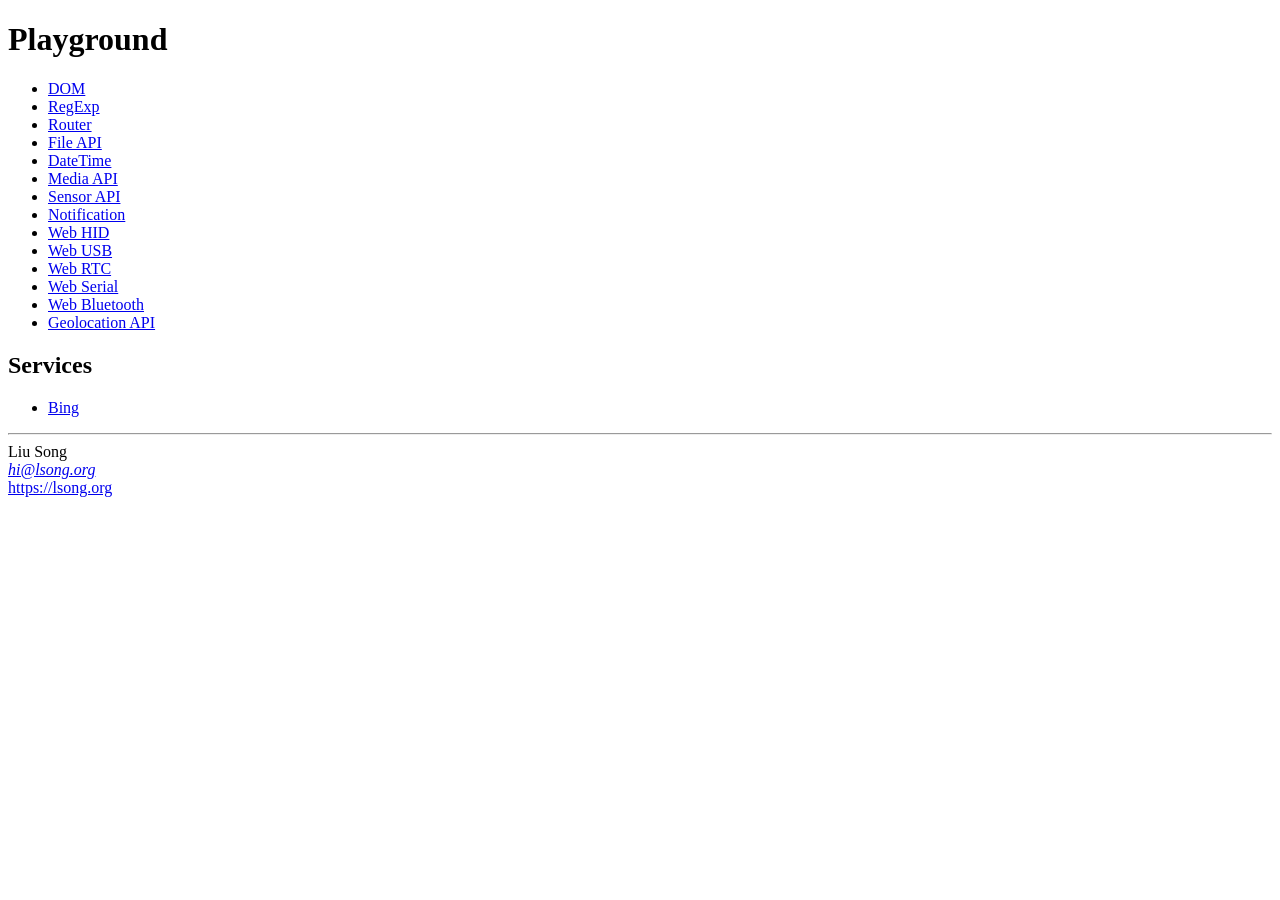
<file: example/index.html>
<!DOCTYPE html>
<html lang="en">

<head>
  <meta charset="UTF-8">
  <meta name="viewport" content="width=device-width, initial-scale=1.0">
  <title>Example</title>
</head>

<body>
  <h1>Playground</h1>
  <ul>
    <li><a href="./dom">DOM</a></li>
    <li><a href="./regexp">RegExp</a></li>
    <li><a href="./router">Router</a></li>
    <li><a href="./file">File API</a></li>
    <li><a href="./datetime">DateTime</a></li>
    <li><a href="./media">Media API</a></li>
    <li><a href="./sensor">Sensor API</a></li>
    <li><a href="./notification">Notification</a></li>
    <li><a href="./hid">Web HID</a></li>
    <li><a href="./usb">Web USB</a></li>
    <li><a href="./rtc">Web RTC</a></li>
    <li><a href="./serialport">Web Serial</a></li>
    <li><a href="./bluetooth">Web Bluetooth</a></li>
    <li><a href="./location">Geolocation API</a></li>
  </ul>
  <h2>Services</h2>
  <ul>
    <li>
      <a href="./services/bing">Bing</a>
    </li>
  </ul>
  <footer class="footer">
    <hr />
    Liu Song
    <address>
      <a href="mailto:hi@lsong.org">hi@lsong.org</a>
    </address>
    <a href="https://lsong.org">https://lsong.org</a>
  </footer>
</body>

</html>
</file>
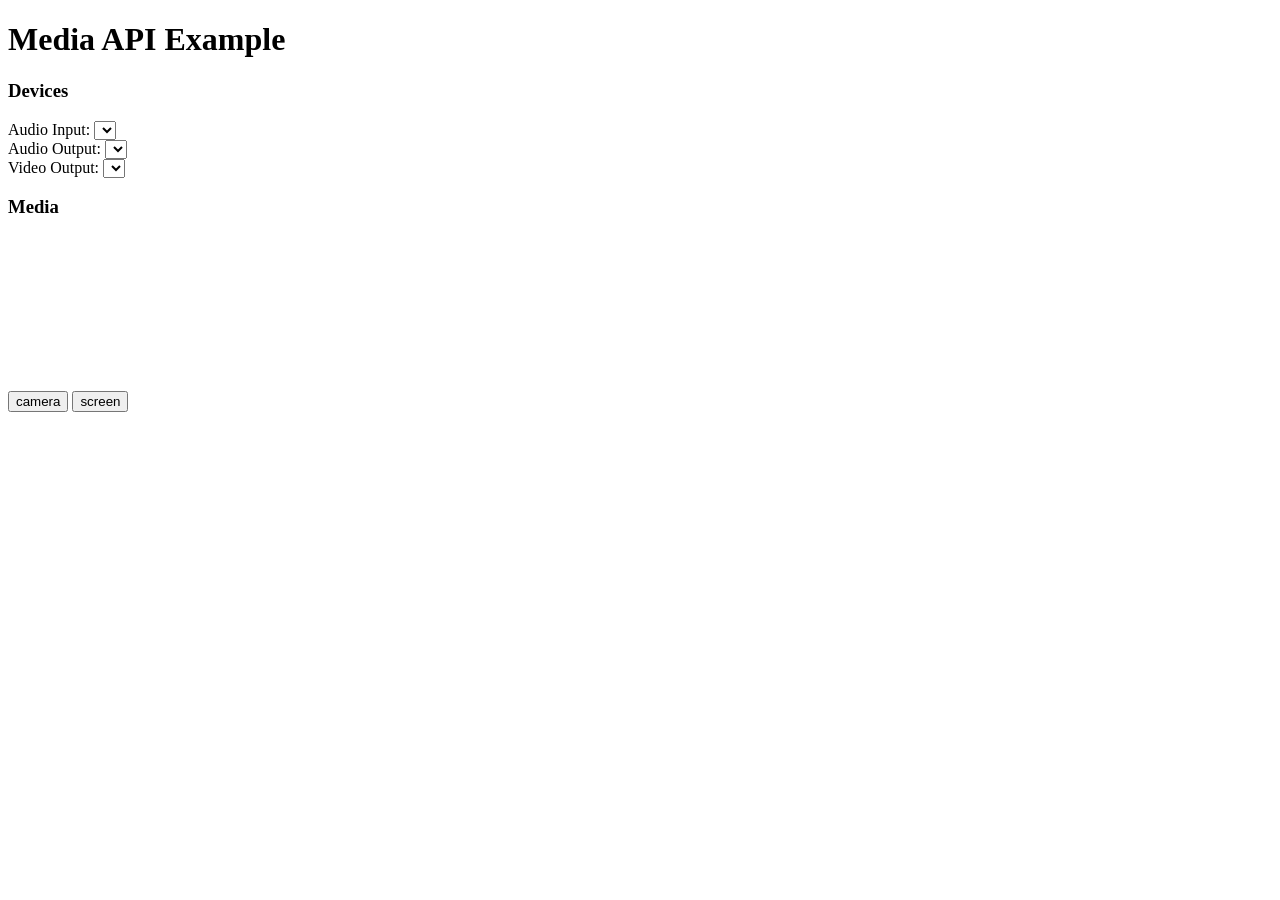
<file: example/media/index.html>
<!DOCTYPE html>
<html lang="en">

<head>
  <meta charset="UTF-8">
  <meta name="viewport" content="width=device-width, initial-scale=1.0">
  <title>Media Example</title>
  <link rel="stylesheet" href="./index.css">
  <script type="module" src="./index.js"></script>
</head>

<body>

  <h1>Media API Example</h1>
  <div class="panel">
    <h3 class="panel-header">Devices</h3>
    <form class="panel-body">
      <div class="form-field">
        <label for="audioinputs">Audio Input:</label>
        <select id="audioinputs"></select>
      </div>
      <div class="form-field">
        <label for="audiooutputs">Audio Output:</label>
        <select id="audiooutputs"></select>
      </div>
      <div class="form-field">
        <label for="videoinputs">Video Output:</label>
        <select id="videoinputs"></select>
      </div>
    </form>
    <div class="panel-footer">
    </div>
  </div>

  <div class="panel">
    <h3 class="panel-header">Media</h3>
    <div class="panel-body">
      <video></video>
    </div>
    <div class="panel-footer">
      <button id="camera" class="button">camera</button>
      <button id="screen" class="button">screen</button>
    </div>
  </div>


</body>

</html>
</file>
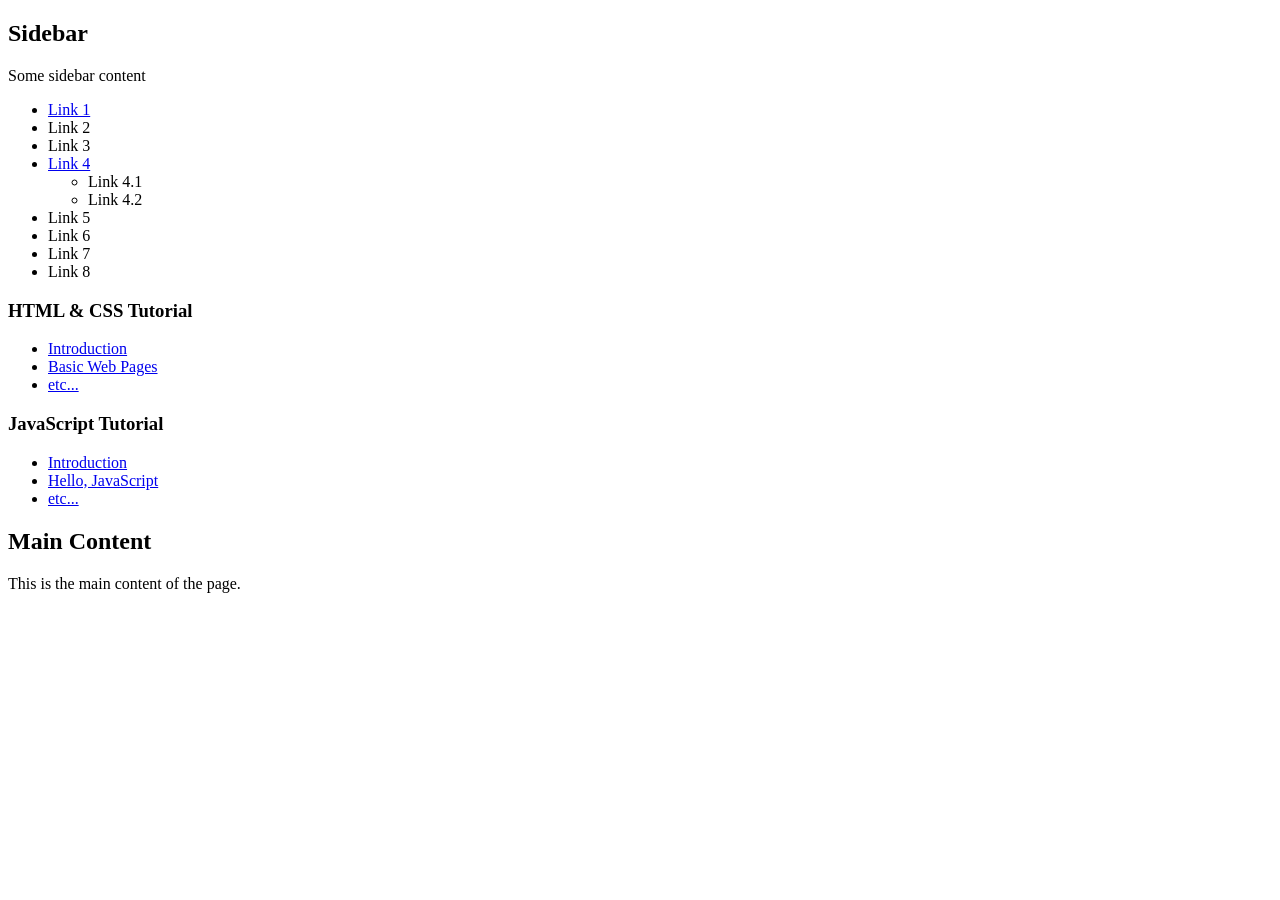
<file: example/sidebar/index.html>
<!DOCTYPE html>
<html lang="en">

<head>
  <meta charset="UTF-8">
  <meta http-equiv="X-UA-Compatible" content="IE=edge">
  <meta name="viewport" content="width=device-width, initial-scale=1.0">
  <link rel="stylesheet" href="https://lsong.org/stylesheets/sidebar.css">
</head>

<body>
  <aside class="sidebar">
    <h2>Sidebar</h2>
    <p>Some sidebar content</p>
    <ul>
      <li><a href="#">Link 1</a></li>
      <li>Link 2</li>
      <li>Link 3</li>
      <li>
        <a href="#">Link 4</a>
        <ul>
          <li>Link 4.1</li>
          <li>Link 4.2</li>
        </ul>
      </li>
      <li>Link 5</li>
      <li>Link 6</li>
      <li>Link 7</li>
      <li>Link 8</li>
    </ul>
    
    <nav>
      <h3>HTML &amp; CSS Tutorial</h3>
      <ul>
        <li><a href='#'>Introduction</a></li>
        <li><a href='#'>Basic Web Pages</a></li>
        <li><a href='#'>etc...</a></li>
      </ul>
    </nav>

    <nav>
      <h3>JavaScript Tutorial</h3>
      <ul>
        <li><a href='#'>Introduction</a></li>
        <li><a href='#'>Hello, JavaScript</a></li>
        <li><a href='#'>etc...</a></li>
      </ul>
    </nav>
    
  </aside>
  <main>
    <h2>Main Content</h2>
    <p>This is the main content of the page.</p>
  </main>
</body>

</html>
</file>
<file: example/media/index.css>
@import url(https://lsong.org/stylesheets/theme/default.css);
@import url(https://lsong.org/stylesheets/util.css);
@import url(https://lsong.org/stylesheets/form.css);
@import url(https://lsong.org/stylesheets/panel.css);
@import url(https://lsong.org/stylesheets/button.css);
@import url(https://lsong.org/stylesheets/select.css);
</file>
